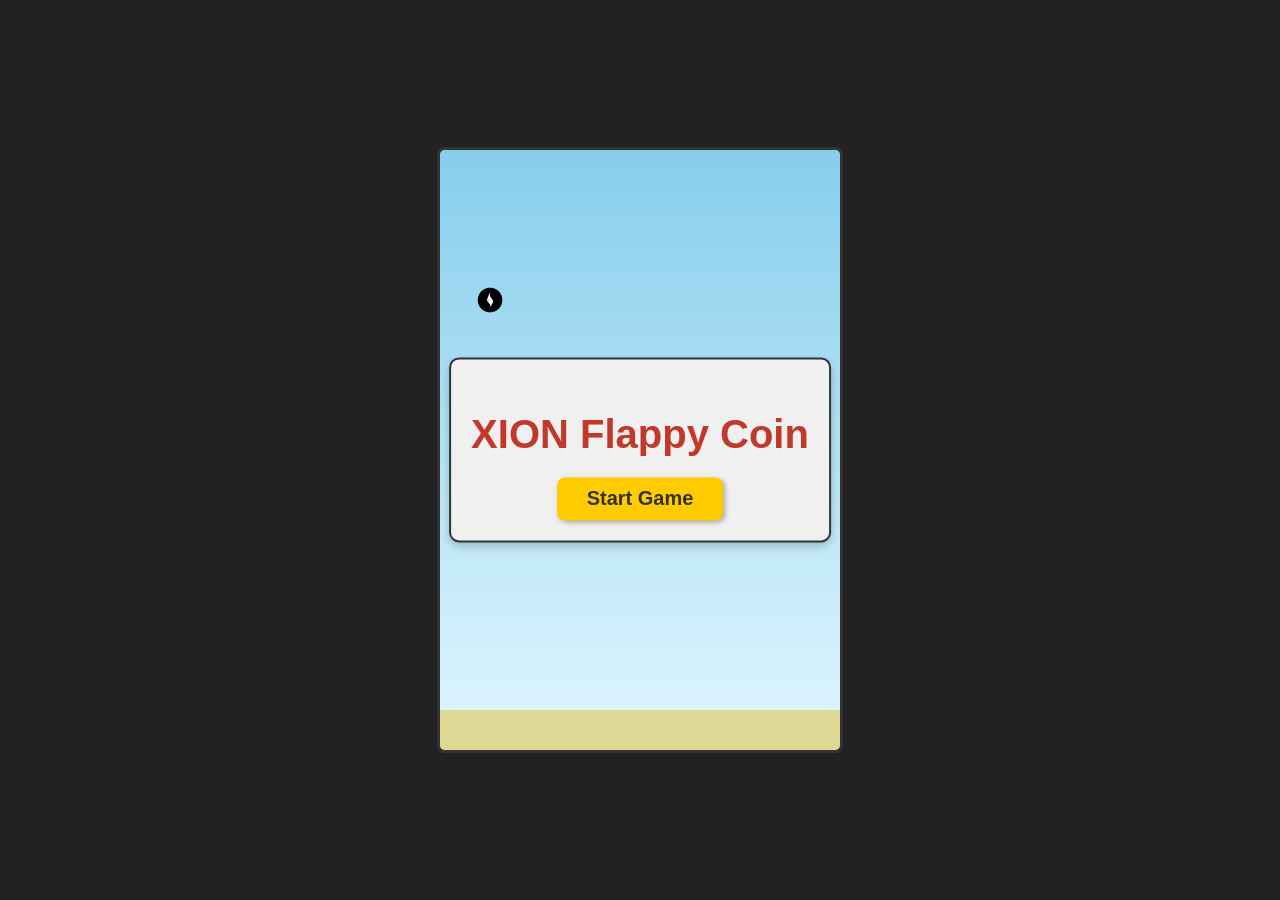
<file: index.html>
<!DOCTYPE html>
<html lang="en">
<head>
  <meta charset="UTF-8" />
  <meta name="viewport" content="width=device-width, initial-scale=1.0, maximum-scale=1.0, user-scalable=no"/>
  <title>XION Flappy Coin</title>
  <link rel="stylesheet" href="style.css">
</head>
<body>
  <canvas id="gameCanvas" width="400" height="600"></canvas>
  
  <div id="startBox">
    <h2>XION Flappy Coin</h2>
    <button id="startBtn">Start Game</button>
  </div>

  <div id="gameOverBox">
    <h2>GAME OVER</h2>
    <p id="scoreText">Score: 0</p>
    <p id="bestScoreText">Best: 0</p>
    <button id="restartBtn">Retry</button>
  </div>
  
  <script src="script.js"></script>
</body>
</html>
</file>
<file: style.css>
body {
  display: flex;
  justify-content: center;
  align-items: center;
  height: 100vh;
  margin: 0;
  background: #222;
  position: relative; /* This is crucial for positioning the buttons */
}

canvas {
  border: 3px solid #333;
  border-radius: 8px;
  background: #87CEEB;
  touch-action: manipulation;
  display: block;
}

#startBox, #gameOverBox {
  display: none; /* Both are hidden by default, JS will show them */
  text-align: center;
  padding: 20px;
  background: #f0f0f0;
  border: 2px solid #333;
  border-radius: 10px;
  box-shadow: 0 4px 8px rgba(0,0,0,0.2);
  position: absolute;
  top: 50%;
  left: 50%;
  transform: translate(-50%, -50%);
  z-index: 10; /* Ensures the box is on top of the canvas */
}

#startBox h2, #gameOverBox h2 {
  font-family: Arial, sans-serif;
  font-size: 2.5em;
  color: #c0392b;
  margin-bottom: 10px;
}

#gameOverBox h2 {
  color: #c0392b;
}

#gameOverBox p {
  font-family: Arial, sans-serif;
  font-size: 1.2em;
  color: #555;
  margin: 5px 0;
}

#startBtn, #restartBtn {
  margin-top: 10px;
  padding: 10px 30px;
  font-size: 20px;
  font-weight: bold;
  border: none;
  border-radius: 8px;
  cursor: pointer;
  background: #ffcc00;
  color: #333;
  box-shadow: 2px 2px 5px rgba(0,0,0,0.3);
}

#startBtn:hover, #restartBtn:hover {
  background: #ffdb4d;
}
</file>
